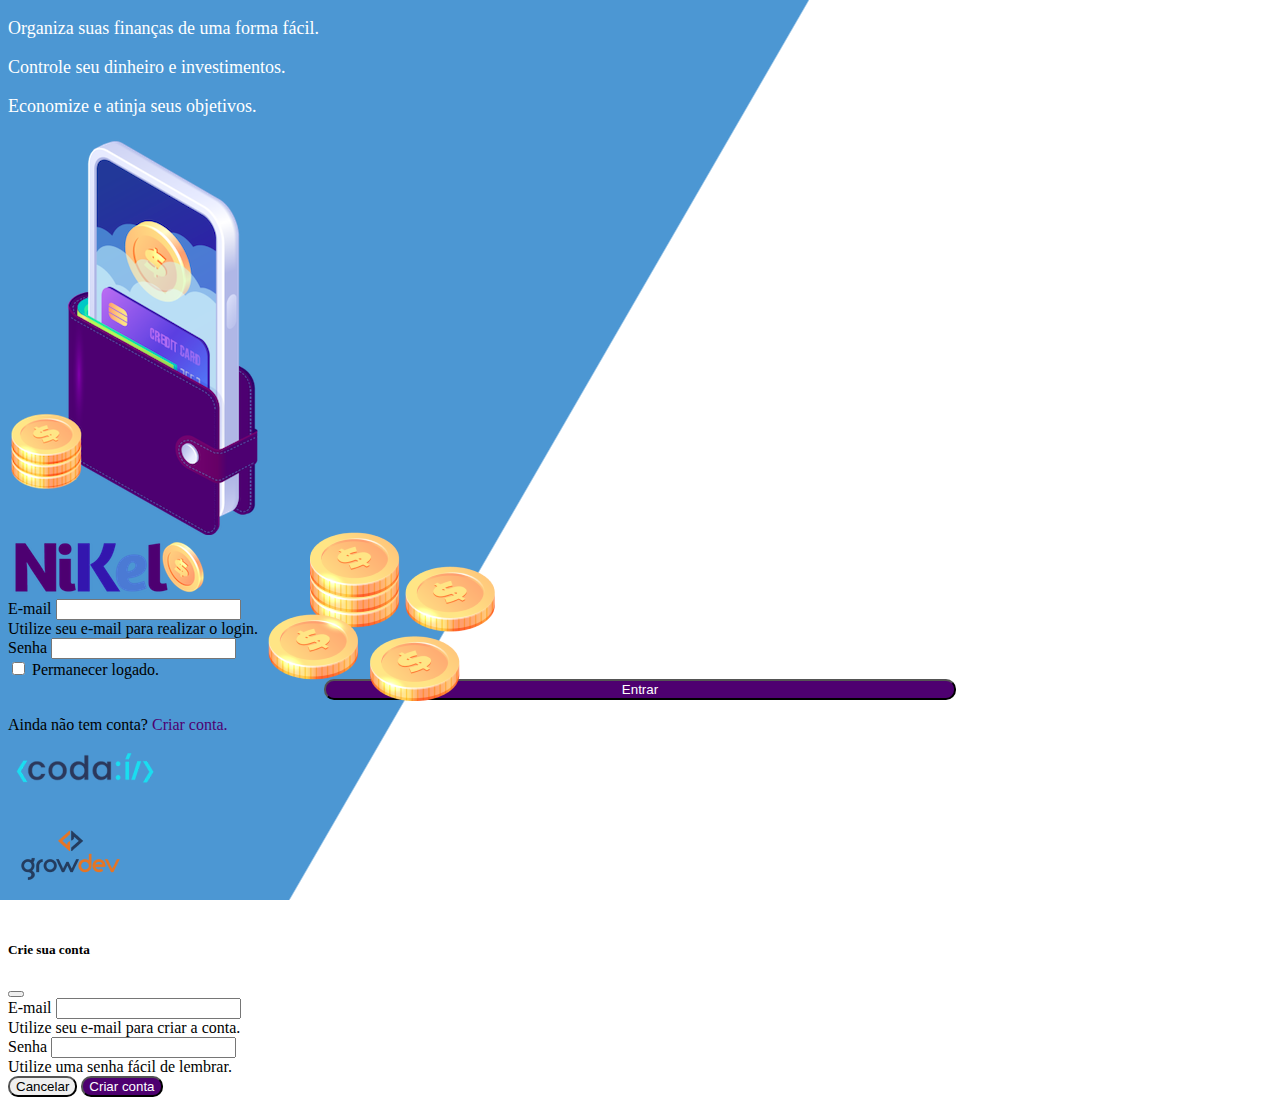
<file: public/index.html>
<!DOCTYPE html>
<html lang="pt">
<head>
    <meta charset="UTF-8">
    <meta http-equiv="X-UA-Compatible" content="IE=edge">
    <meta name="viewport" content="width=device-width, initial-scale=1.0">
    <title>Nikel</title>
    <link href="https://cdn.jsdelivr.net/npm/bootstrap@5.1.3/dist/css/bootstrap.min.css" rel="stylesheet" integrity="sha384-1BmE4kWBq78iYhFldvKuhfTAU6auU8tT94WrHftjDbrCEXSU1oBoqyl2QvZ6jIW3" crossorigin="anonymous">
    <link rel="stylesheet" href="./css/styles.css">
</head>
<body id="login">
    <main>
        <div class="container">
            <div class="row vh-100">
                <div class="col d-flex justify-content-center my-5 flex-column">
                    <div class="text-login">
                        <p>Organiza suas finanças de uma forma fácil.</p>
                        <p>Controle seu dinheiro e investimentos.</p>
                        <p>Economize e atinja seus objetivos.</p>
                    </div>
                    <div class="text-center">
                        <img src="./assets/images/pocket.png" alt="image pocket" class="img-fluid" srcset="">
                        <img src="./assets/images/coins.png" alt="image coins" class="img-fluid d-none d-md-inline coins" srcset="">
                    </div>
                </div>
                <div class="col d-flex justify-content-center my-5 flex-column">
                    <div class="container">
                        <div class="row">
                            <div class="col">
                                <div class="text-center mb-3">
                                    <img src="./assets/images/nikel-logo.png" alt="logo nikel" class="img-fluid" srcset="">
                                </div>
                            </div>
                        </div>
                        <div class="row">
                            <div class="col">
                                <form id="login-form">
                                    <div class="mb-3">
                                      <label for="email-input" class="form-label">E-mail</label>
                                      <input type="email" class="form-control" id="email-input" aria-describedby="emailHelp">
                                      <div id="emailHelp" class="form-text">Utilize seu e-mail para realizar o login.</div>
                                    </div>
                                    <div class="mb-3">
                                      <label for="password-input" class="form-label">Senha</label>
                                      <input type="password" class="form-control" id="password-input">
                                    </div>
                                    <div class="mb-3 form-check">
                                      <input type="checkbox" class="form-check-input" id="session-check">
                                      <label class="form-check-label" for="session-check">Permanecer logado.</label>
                                    </div>
                                    <button type="submit" class="btn button-login">Entrar</button>
                                </form>
                            </div>
                        </div>
                        <div class="row">
                            <div class="col">
                                <p id="link-conta" class="text-center mt-2 form-text" data-bs-toggle="modal" data-bs-target="#register-modal">Ainda não tem conta? <span class="link-default">Criar conta.</span></p>
                            </div>
                        </div>
                        <div class="row">
                            <div class="col">
                                <div class="text-center mt-5">
                                    <img src="./assets/images/codai-logo.png" alt="" srcset="">
                                </div>
                            </div>
                        </div>
                        <div class="row">
                            <div class="col">
                                <div class="text-center">
                                    <img src="./assets/images/growdev-logo.png" alt="" srcset="">
                                </div>
                            </div>
                        </div>
                    </div>
                </div>
            </div>
        </div>
        <!-- Modal -->
        <div class="modal fade" id="register-modal" tabindex="-1" aria-labelledby="exampleModalLabel" aria-hidden="true">
            <div class="modal-dialog">
                <div   div class="modal-content">
                    <div class="modal-header">
                        <h5 class="modal-title" id="exampleModalLabel">Crie sua conta</h5>
                        <button type="button" class="btn-close" data-bs-dismiss="modal" aria-label="Close"></button>
                    </div>
                    <form id="create-form">
                        <div class="modal-body">
                        
                            <div class="mb-3">
                                <label for="email-create-input" class="form-label">E-mail</label>
                                <input type="email" class="form-control" id="email-create-input" aria-describedby="emailHelp" required>
                                <div id="emailHelp" class="form-text">Utilize seu e-mail para criar a conta.</div>
                            </div>
                            <div class="mb-3">
                                <label for="password-create-input" class="form-label">Senha</label>
                                <input type="password" class="form-control" id="password-create-input" required>
                                <div id="emailHelp" class="form-text">Utilize uma senha fácil de lembrar.</div>
                            </div>
                        <div class="modal-footer">
                            <button type="button" class="btn btn-secondary button-cancel" data-bs-dismiss="modal">Cancelar</button>
                            <button type="submit" class="btn button-default">Criar conta</button>
                        </div>
                    </form>
                </div>
            </div> 
        </div>
    </div>
    </main>
        <script src="https://cdn.jsdelivr.net/npm/bootstrap@5.1.3/dist/js/bootstrap.bundle.min.js" integrity="sha384-ka7Sk0Gln4gmtz2MlQnikT1wXgYsOg+OMhuP+IlRH9sENBO0LRn5q+8nbTov4+1p" crossorigin="anonymous"></script>
        <script src="./js/index.js"></script>
</body>
</html>
</file>
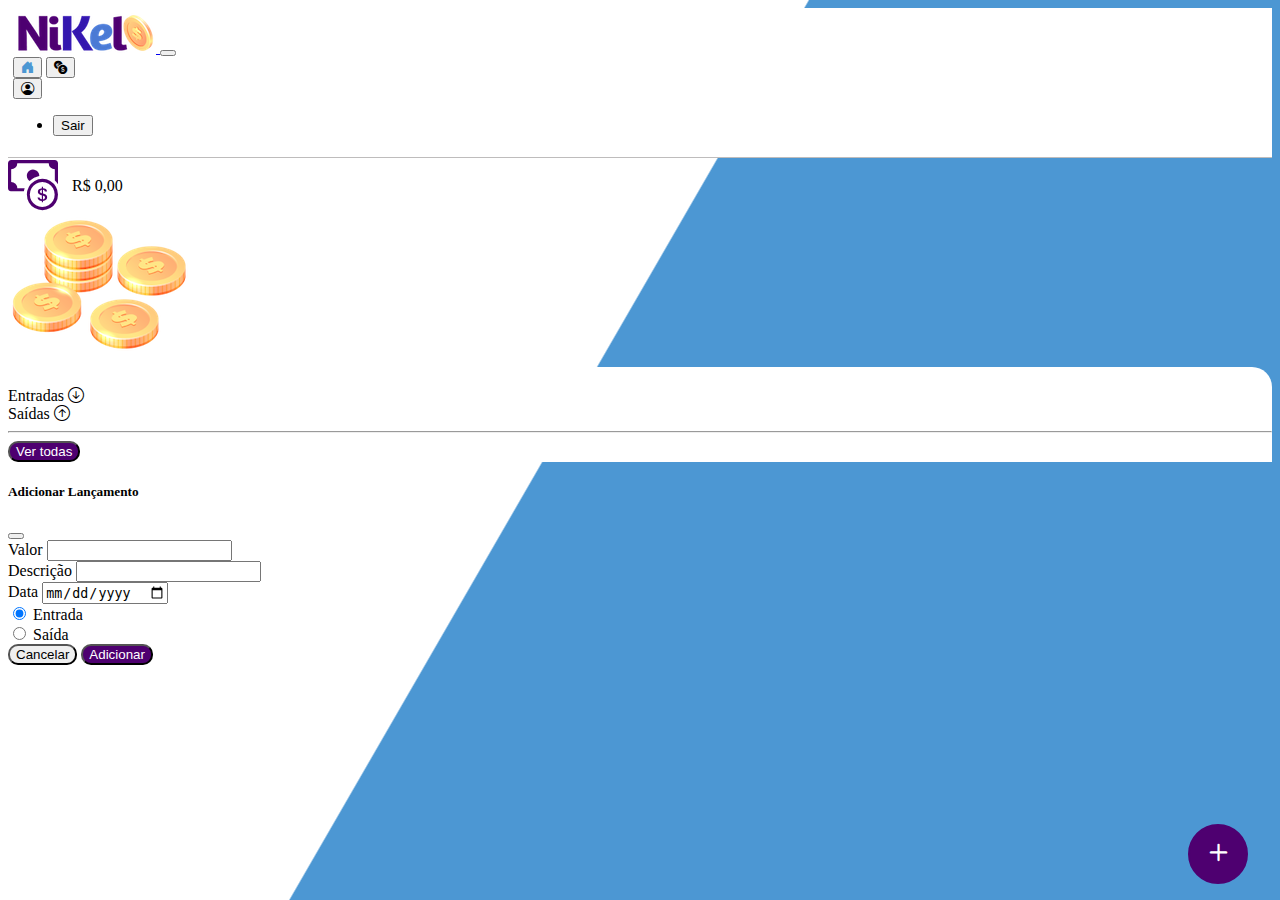
<file: public/home.html>
<!DOCTYPE html>
<html lang="pt">
<head>
    <meta charset="UTF-8">
    <meta http-equiv="X-UA-Compatible" content="IE=edge">
    <meta name="viewport" content="width=device-width, initial-scale=1.0">
    <title>Nikel - Home</title>
    <link href="https://cdn.jsdelivr.net/npm/bootstrap@5.1.3/dist/css/bootstrap.min.css" rel="stylesheet" integrity="sha384-1BmE4kWBq78iYhFldvKuhfTAU6auU8tT94WrHftjDbrCEXSU1oBoqyl2QvZ6jIW3" crossorigin="anonymous">
    <link rel="stylesheet" href="https://cdn.jsdelivr.net/npm/bootstrap-icons@1.8.1/font/bootstrap-icons.css">
    <link rel="stylesheet" href="./css/styles.css">
</head>
<body id="app">
    <header>
        <nav class="navbar navbar-expand navbar-light bg-white">
            <div class="container-fluid">
              <a class="navbar-brand" href="#">
                  <img src="./assets/images/nikel-small-logo.png" alt="logo nikel" class="img-fluid" srcset="">
              </a>
              <button class="navbar-toggler" type="button" data-bs-toggle="collapse" data-bs-target="#navbarSupportedContent" aria-controls="navbarSupportedContent" aria-expanded="false" aria-label="Toggle navigation">
                <span class="navbar-toggler-icon"></span>
              </button>
              <div class="collapse navbar-collapse justify-content-end" id="navbarSupportedContent">
               <div class="d-flex menu">
                   <a href="home.html"><button class="btn" type="button"><i class="bi bi-house-door-fill fs-4 color-secondary"></i></button></a>
                   <a href="transactions.html"><button class="btn" type="button"><i class="bi bi-currency-exchange fs-4"></i></button></a>
                   
                   <div class="dropdown">
                    <button class="btn" type="button" id="dropdownMenuButton1" data-bs-toggle="dropdown" aria-expanded="false">
                        <i class="bi bi-person-circle fs-4"></i>
                    </button>
                    <ul class="dropdown-menu logout" aria-labelledby="dropdownMenuButton1">
                      <li><button class="dropdown-item" id="button-logout">Sair</button></li>
                      
                    </ul>
                  </div>
                </div>
              
               
              </div>
            </div>
        </nav>
    </header>
    <main>
        <div class="container-lg">
            <div class="row">
                <div class="col d-flex mt-4 justify-content-start align-items-center">
                    <i class="bi bi-cash-coin color-primary icon-detail"></i>
                    <span class="fs-2" id="total">R$ 0,00</span>
                </div>
                <div class="col d-flex mt-4 justify-content-end">
                    <div class="text-center">
                        <img src="./assets/images/coins-small.png" alt="image coins" srcset="">
                    </div>
                </div>
            </div>
            <div class="row">
                <div class="col-12 info shadow-lg">
                    <div class="container">
                        <div class="row">
                            <div class="col-6">
                                <span class="fs-4"> Entradas <i class="bi bi-arrow-down-circle fs-2 align-middle"></i></span>
                            </div>
                            <div class="col-6">
                                <span class="fs-4"> Saídas <i class="bi bi-arrow-up-circle fs-2 align-middle"></i></span>
                            </div>
                            <div class="col-12 my-2">
                                <hr>
                            </div>
                        </div>
                        <div class="row">
                            <div class="col-6">
                                <div class="container p-0" id="cash-in-list">
                                    
                                </div>
                            </div>
                            <div class="col-6">
                                <div class="container p-0" id="cash-out-list">
                                   
                                </div>
                            </div>
                            <div class="col-12 mb-4">
                                <button type="button" class="btn button-default" id="transactions-button">Ver todas</button>
                            </div>
                        </div>
                    </div>
                </div>
            </div>
            <button class="btn button-float" data-bs-toggle="modal" data-bs-target="#transaction-modal"><i class="bi bi-plus"></i></button>
        </div>
          <!-- Modal -->
        <div class="modal fade" id="transaction-modal" tabindex="-1" aria-labelledby="exampleModalLabel" aria-hidden="true">
            <div class="modal-dialog">
                <div   div class="modal-content">
                    <div class="modal-header">
                        <h5 class="modal-title" id="exampleModalLabel">Adicionar Lançamento</h5>
                        <button type="button" class="btn-close" data-bs-dismiss="modal" aria-label="Close"></button>
                    </div>
                    <form id="transaction-form">
                        <div class="modal-body">
                        
                            <div class="mb-3">
                                <label for="value-input" class="form-label">Valor</label>
                                <input type="number" step="any" class="form-control" id="value-input" aria-describedby="emailHelp" required>
                            </div>
                            <div class="mb-3">
                                <label for="description-input" class="form-label">Descrição</label>
                                <input type="text" class="form-control" id="description-input" required>
                            </div>
                            <div class="mb3">
                                <label for="date-input" class="form-label">Data</label>
                                <input type="date" class="form-control" id="date-input" required>
                            </div>
                            <div class="mb3">
                                <div class="form-check form-check-inline">
                                    <input class="form-check-input" type="radio" name="type-input" id="inlineRadio1" value="1" checked>
                                    <label class="form-check-label" for="inlineRadio1">Entrada</label>
                                </div>
                                <div class="form-check form-check-inline">
                                    <input class="form-check-input" type="radio" name="type-input" id="inlineRadio2" value="2">
                                    <label class="form-check-label" for="inlineRadio2">Saída</label>
                                </div>
                            </div>
                        <div class="modal-footer">
                            <button type="button" class="btn btn-secondary button-cancel" data-bs-dismiss="modal">Cancelar</button>
                            <button type="submit" class="btn button-default">Adicionar</button>
                        </div>
                    </form>
                </div>
            </div>
        </div>
    </main>

    <script src="https://cdn.jsdelivr.net/npm/bootstrap@5.1.3/dist/js/bootstrap.bundle.min.js" integrity="sha384-ka7Sk0Gln4gmtz2MlQnikT1wXgYsOg+OMhuP+IlRH9sENBO0LRn5q+8nbTov4+1p" crossorigin="anonymous"></script>

    <script src="./js/home.js"></script>

</body>
</html>
</file>
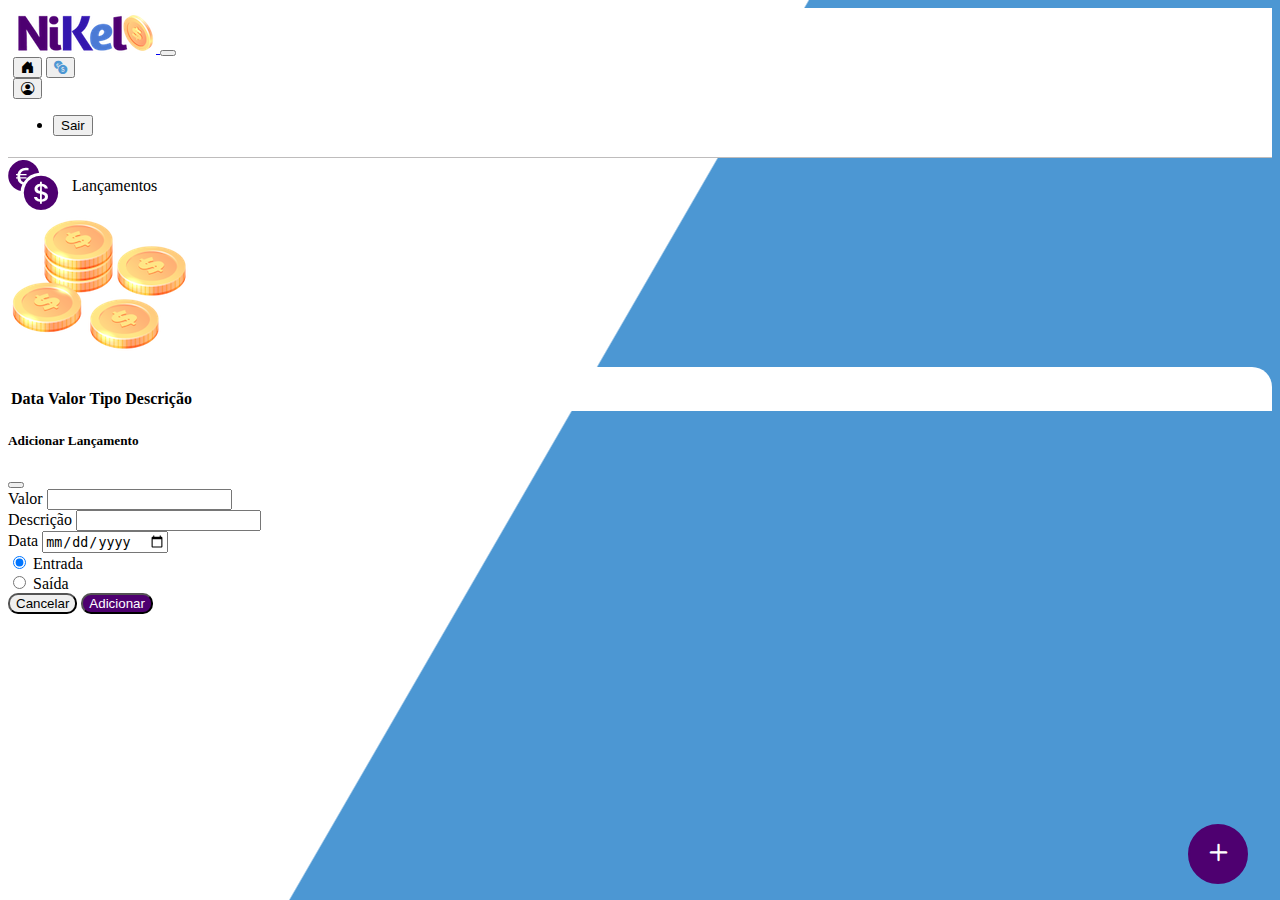
<file: public/transactions.html>
<!DOCTYPE html>
<html lang="pt">
<head>
    <meta charset="UTF-8">
    <meta http-equiv="X-UA-Compatible" content="IE=edge">
    <meta name="viewport" content="width=device-width, initial-scale=1.0">
    <title>Nikel - Lançamntos</title>
    <link href="https://cdn.jsdelivr.net/npm/bootstrap@5.1.3/dist/css/bootstrap.min.css" rel="stylesheet" integrity="sha384-1BmE4kWBq78iYhFldvKuhfTAU6auU8tT94WrHftjDbrCEXSU1oBoqyl2QvZ6jIW3" crossorigin="anonymous">
    <link rel="stylesheet" href="https://cdn.jsdelivr.net/npm/bootstrap-icons@1.8.1/font/bootstrap-icons.css">
    <link rel="stylesheet" href="./css/styles.css">
</head>
<body id="app">
    <header>
        <nav class="navbar navbar-expand navbar-light bg-white">
            <div class="container-fluid">
              <a class="navbar-brand" href="#">
                  <img src="./assets/images/nikel-small-logo.png" alt="logo nikel" class="img-fluid" srcset="">
              </a>
              <button class="navbar-toggler" type="button" data-bs-toggle="collapse" data-bs-target="#navbarSupportedContent" aria-controls="navbarSupportedContent" aria-expanded="false" aria-label="Toggle navigation">
                <span class="navbar-toggler-icon"></span>
              </button>
              <div class="collapse navbar-collapse justify-content-end" id="navbarSupportedContent">
               <div class="d-flex menu">
                   <a href="home.html"><button class="btn" type="button"><i class="bi bi-house-door-fill fs-4"></i></button></a>
                   <a href="trasactions.html"><button class="btn" type="button"><i class="bi bi-currency-exchange fs-4 color-secondary"></i></button></a>
                   
                   <div class="dropdown">
                    <button class="btn" type="button" id="dropdownMenuButton1" data-bs-toggle="dropdown" aria-expanded="false">
                        <i class="bi bi-person-circle fs-4"></i>
                    </button>
                    <ul class="dropdown-menu logout" aria-labelledby="dropdownMenuButton1">
                        <li><button class="dropdown-item" id="button-logout">Sair</button></li>
                      
                    </ul>
                  </div>
                </div>
              
               
              </div>
            </div>
        </nav>
    </header>
    <main>
        <div class="container-lg">
            <div class="row">
                <div class="col d-flex mt-4 justify-content-start align-items-center">
                    <i class="bi bi-currency-exchange color-primary icon-detail"></i>
                    <span class="fs-2">Lançamentos</span>
                </div>
                <div class="col d-flex mt-4 justify-content-end">
                    <div class="text-center">
                        <img src="./assets/images/coins-small.png" alt="image coins" srcset="">
                    </div>
                </div>
            </div>
            <div class="row">
                <div class="col-12 info shadow-lg">
                    <div class="container">
                        <div class="row">
                            <div class="col">
                                <table class="table">
                                    <thead>
                                      <tr>
                                        <th scope="col">Data</th>
                                        <th scope="col">Valor</th>
                                        <th scope="col">Tipo</th>
                                        <th scope="col">Descrição</th>
                                      </tr>
                                    </thead>
                                    <tbody id="transactions-list">
                                      
                                    </tbody>
                                </table>
                            </div>
                        </div>
                    </div>
                </div>
            </div>
            <button class="btn button-float" data-bs-toggle="modal" data-bs-target="#transaction-modal"><i class="bi bi-plus"></i></button>
        </div>
         <!-- Modal -->
         <div class="modal fade" id="transaction-modal" tabindex="-1" aria-labelledby="exampleModalLabel" aria-hidden="true">
            <div class="modal-dialog">
                <div   div class="modal-content">
                    <div class="modal-header">
                        <h5 class="modal-title" id="exampleModalLabel">Adicionar Lançamento</h5>
                        <button type="button" class="btn-close" data-bs-dismiss="modal" aria-label="Close"></button>
                    </div>
                    <form id="transaction-form">
                        <div class="modal-body">
                        
                            <div class="mb-3">
                                <label for="value-input" class="form-label">Valor</label>
                                <input type="number" step="any" class="form-control" id="value-input" aria-describedby="emailHelp">
                            </div>
                            <div class="mb-3">
                                <label for="description-input" class="form-label">Descrição</label>
                                <input type="text" class="form-control" id="description-input">
                            </div>
                            <div class="mb3">
                                <label for="date-input" class="form-label">Data</label>
                                <input type="date" class="form-control" id="date-input">
                            </div>
                            <div class="mb3">
                                <div class="form-check form-check-inline">
                                    <input class="form-check-input" type="radio" name="type-input" id="inlineRadio1" value="1" checked>
                                    <label class="form-check-label" for="inlineRadio1">Entrada</label>
                                </div>
                                <div class="form-check form-check-inline">
                                    <input class="form-check-input" type="radio" name="type-input" id="inlineRadio2" value="2">
                                    <label class="form-check-label" for="inlineRadio2">Saída</label>
                                </div>
                            </div>
                        <div class="modal-footer">
                            <button type="button" class="btn btn-secondary button-cancel" data-bs-dismiss="modal">Cancelar</button>
                            <button type="submit" class="btn button-default">Adicionar</button>
                        </div>
                    </form>
                </div>
            </div>
        </div>
    </main>

    <script src="https://cdn.jsdelivr.net/npm/bootstrap@5.1.3/dist/js/bootstrap.bundle.min.js" integrity="sha384-ka7Sk0Gln4gmtz2MlQnikT1wXgYsOg+OMhuP+IlRH9sENBO0LRn5q+8nbTov4+1p" crossorigin="anonymous"></script>
    <script src="./js/transactions.js"></script>
</body>
</html>
</file>
<file: public/css/styles.css>
#login { 
    background: linear-gradient(120deg, #4c97d3 44.9%, #ffffff 45%) no-repeat fixed;
}

#app {
    background: linear-gradient(120deg, #ffffff 44.9%, #4c97d3 45%) no-repeat fixed;
}

header {
    border-bottom: 1px solid #bebcbc;
    padding: 5px;
    background-color: #ffffff;
}

.text-login {
    color: #ffffff;
    font-size: 18px;
    font-weight: 500;
}

.color-primary {
color: #4e0070;
}

.color-secondary {
color: #4c97d3;
}

.icon-detail {
    font-size: 50px;
    margin-right: 10px;
    vertical-align: middle;
}

.coins {
    position: absolute;
    bottom: 180px;
}

.button-login {
    border-radius: 10px;
    background-color: #4e0070;
    color: #ffffff;
    width: 50%;
    margin: 0 25%;
}

.button-default {
    border-radius: 10px;
    background-color: #4e0070;
    color: #ffffff;
}

.button-cancel{
    border-radius: 10px;
}

.button-float {
    border-radius: 100%;
    height: 60px;
    width: 60px;
    position: fixed;
    padding: 0 !important;
    bottom: 1rem;
    right: 2rem;
    font-size: 35px;
    border: 2px solid #4e0070;
    background-color: #4e0070;
    color: #ffffff;
}

.button-float:hover {
    border: 2px solid #4c97d3;
    background-color: #ffffff;
    color: #4c97d3;

}


.button-login:hover, .button-default:hover {
    background: #4c97d3;
    color: #ffffff;
}

.link-default {
    color: #4e0070;
    cursor: pointer;
}

.link-default:hover {
    color: #4c97d3;
}

.info {
    background-color: #ffffff;
    border-radius: 20px 20px 0px 0px;
    padding: 20px 0px 0px 0px;
}

.logout {
    min-width: 5rem !important;
}

.menu {
    margin-right: 20px;
}
</file>
